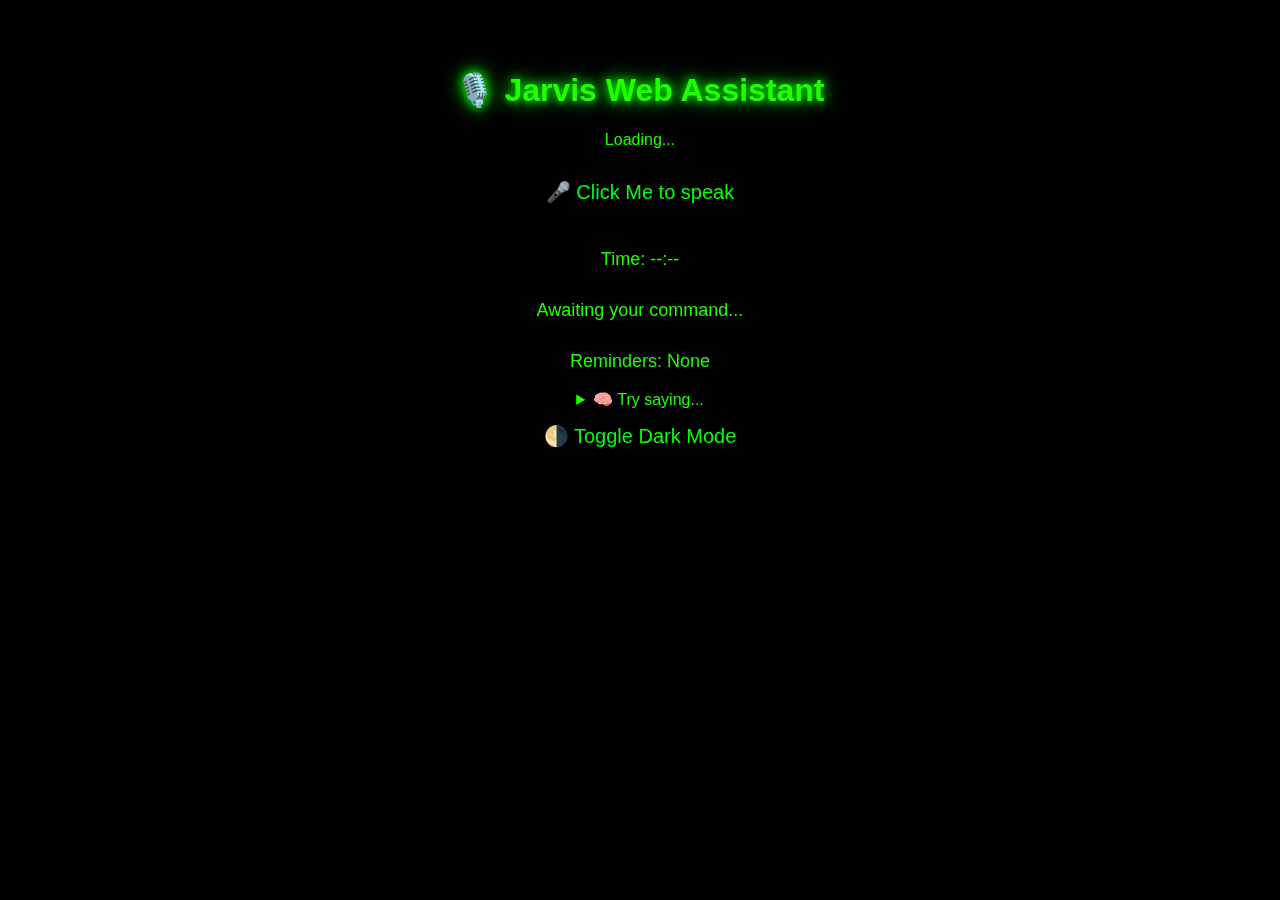
<file: Jarvis/index.html>
<!DOCTYPE html>
<html lang="en">
<head>
  <meta charset="UTF-8">
  <title>Jarvis Web Assistant</title>
  <link rel="stylesheet" href="style.css">
</head>
<body>

  <canvas id="waveform"></canvas>

  <h1>🎙️ Jarvis Web Assistant</h1>
  <p id="greeting">Loading...</p>

  <button onclick="startListening()">🎤 Click Me to speak</button>

  <p id="clock">Time: --:--</p>
  <p id="output">Awaiting your command...</p>
  <p id="reminders">Reminders: None</p>

  <details>
    <summary>🧠 Try saying...</summary>
    <ul>
      <li>"Remind me to drink water at 4:00 PM"</li>
      <li>"What's the weather in London"</li>
      <li>"Play Imagine Dragons on Spotify"</li>
    </ul>
  </details>

  <button onclick="toggleDarkMode()">🌗 Toggle Dark Mode</button>

  <script src="scripts.js"></script>
</body>
</html>
</file>
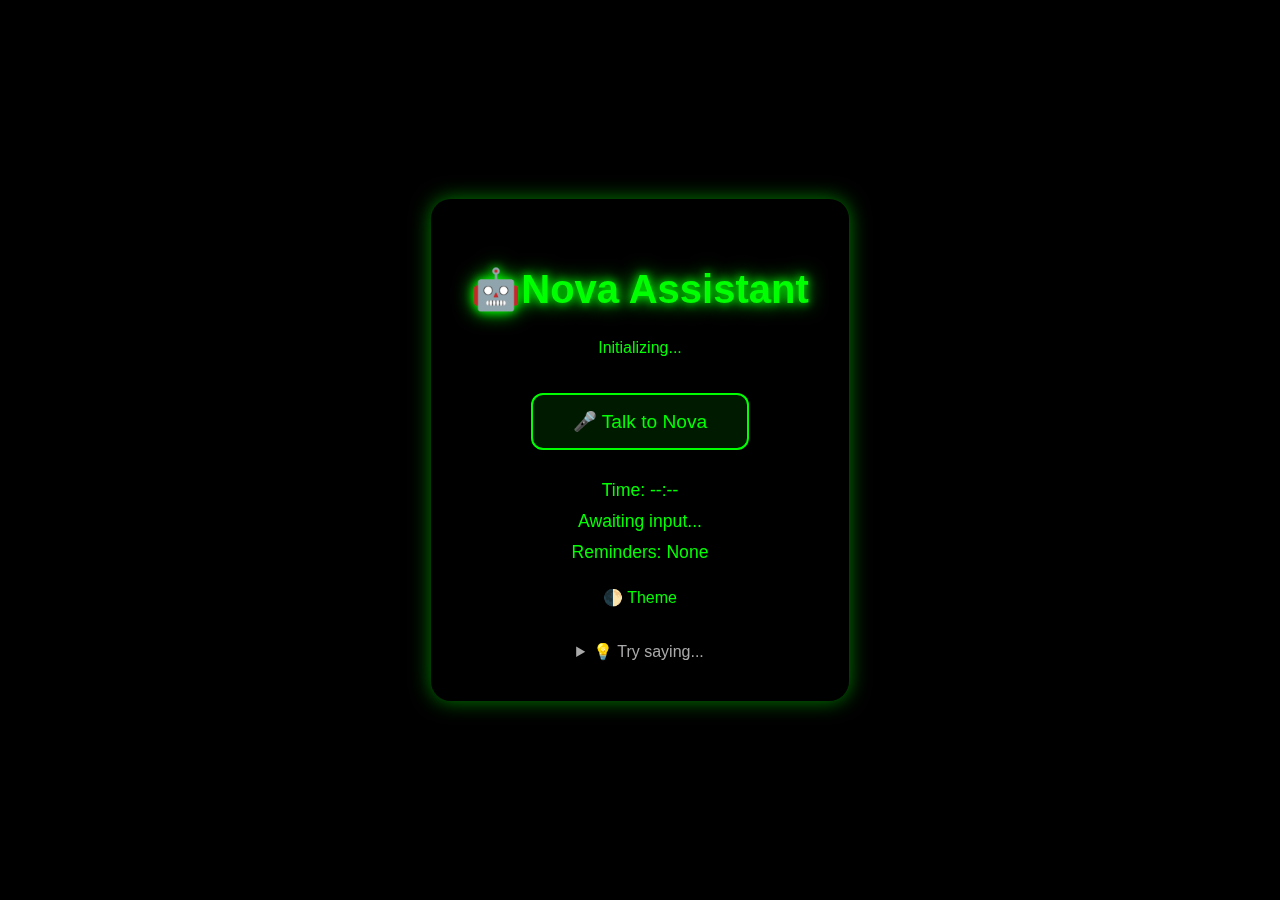
<file: Nova/index.html>
<!DOCTYPE html>
<html lang="en">
<head>
  <meta charset="UTF-8" />
  <meta name="viewport" content="width=device-width, initial-scale=1.0"/>
  <title>Nova AI Assistant</title>
  <link rel="stylesheet" href="style.css" />
</head>
<body>

  <canvas id="waveform"></canvas>

  <div class="container">
    <h1>🤖Nova Assistant</h1>
    <p id="greeting">Initializing...</p>

    <button class="voice-button" onclick="startListening()">🎤 Talk to Nova</button>

    <div class="status">
      <p id="clock">Time: --:--</p>
      <p id="output">Awaiting input...</p>
      <p id="reminders">Reminders: None</p>
    </div>

    <div class="toggles">
      <button onclick="toggleDarkMode()">🌓 Theme</button>
    </div>

    <details class="helper">
      <summary>💡 Try saying...</summary>
      <ul>
        <li>"Remind me to stretch at 5:30 PM"</li>
        <li>"Play lo-fi on Spotify"</li>
        <li>"What's the weather in Tokyo?"</li>
      </ul>
    </details>
  </div>

  <script src="scripts.js"></script>
</body>
</html>
</file>
<file: Jarvis/style.css>
body {
      font-family: Arial, sans-serif;
      background: black;
      color: rgb(30, 255, 0);
      text-align: center;
      padding: 50px;
      overflow: hidden;
      margin: 0;
      animation: fadeIn 1s ease-out;
    }


@keyframes fadeIn {
  from { opacity: 0; }
  to { opacity: 1; }
}



    h1 {
  text-shadow: 0 0 10px rgb(0, 255, 0), 0 0 20px #0f0;
}



    canvas#waveform {
      position: fixed;
      top: 0;
      left: 0;
      z-index: -1;
      width: 100vw;
      height: 100vh;
      background: black;
    }

    button {
      padding: 15px 30px;
      font-size: 20px;
      border-radius: 10px;
      border: none;
      background-color: #0000006c;
      color: rgb(0, 255, 13);
      cursor: pointer;
    }
    button:hover {
  background-color: rgba(0, 255, 13, 0.2);
  transform: scale(1.05);
}

    #output, #reminders, #clock {
      margin-top: 30px;
      font-size: 18px;
    }

    body.dark {
  background: white;
  color: black;
}
body.dark button {
  background-color: #ccc;
  color: #000;
}
</file>
<file: Nova/style.css>
body {
  margin: 0;
  padding: 0;
  background: #0f0f0f;
  color: #0f0;
  font-family: 'Segoe UI', sans-serif;
  display: flex;
  align-items: center;
  justify-content: center;
  height: 100vh;
  overflow: hidden;
}

canvas#waveform {
  position: fixed;
  top: 0;
  left: 0;
  width: 100vw;
  height: 100vh;
  background: black;
  z-index: -1;
}

.container {
  text-align: center;
  backdrop-filter: blur(10px);
  background: rgba(0, 0, 0, 0.3);
  padding: 40px;
  border-radius: 20px;
  box-shadow: 0 0 20px rgba(0, 255, 0, 0.5);
  max-width: 600px;
}

h1 {
  font-size: 2.5em;
  text-shadow: 0 0 10px #0f0, 0 0 20px #0f0;
}

.voice-button {
  margin: 20px 0;
  padding: 15px 40px;
  font-size: 1.2em;
  background: rgba(0, 255, 0, 0.1);
  color: #0f0;
  border: 2px solid #0f0;
  border-radius: 12px;
  cursor: pointer;
  transition: all 0.3s ease;
}
.voice-button:hover {
  background: rgba(0, 255, 0, 0.3);
  transform: scale(1.05);
}

.status p {
  font-size: 1.1em;
  margin: 10px 0;
}

.toggles button {
  margin: 5px;
  padding: 10px 20px;
  font-size: 1em;
  border: none;
  background: #00000066;
  color: #0f0;
  border-radius: 8px;
  cursor: pointer;
}
.toggles button:hover {
  background: rgba(0, 255, 0, 0.2);
}

.helper {
  margin-top: 20px;
  color: #aaa;
}

body.dark {
  background: white;
  color: black;
}
body.dark .container {
  background: rgba(255, 255, 255, 0.6);
  color: black;
}
body.dark .voice-button,
body.dark .toggles button {
  color: black;
  border-color: black;
}
</file>
